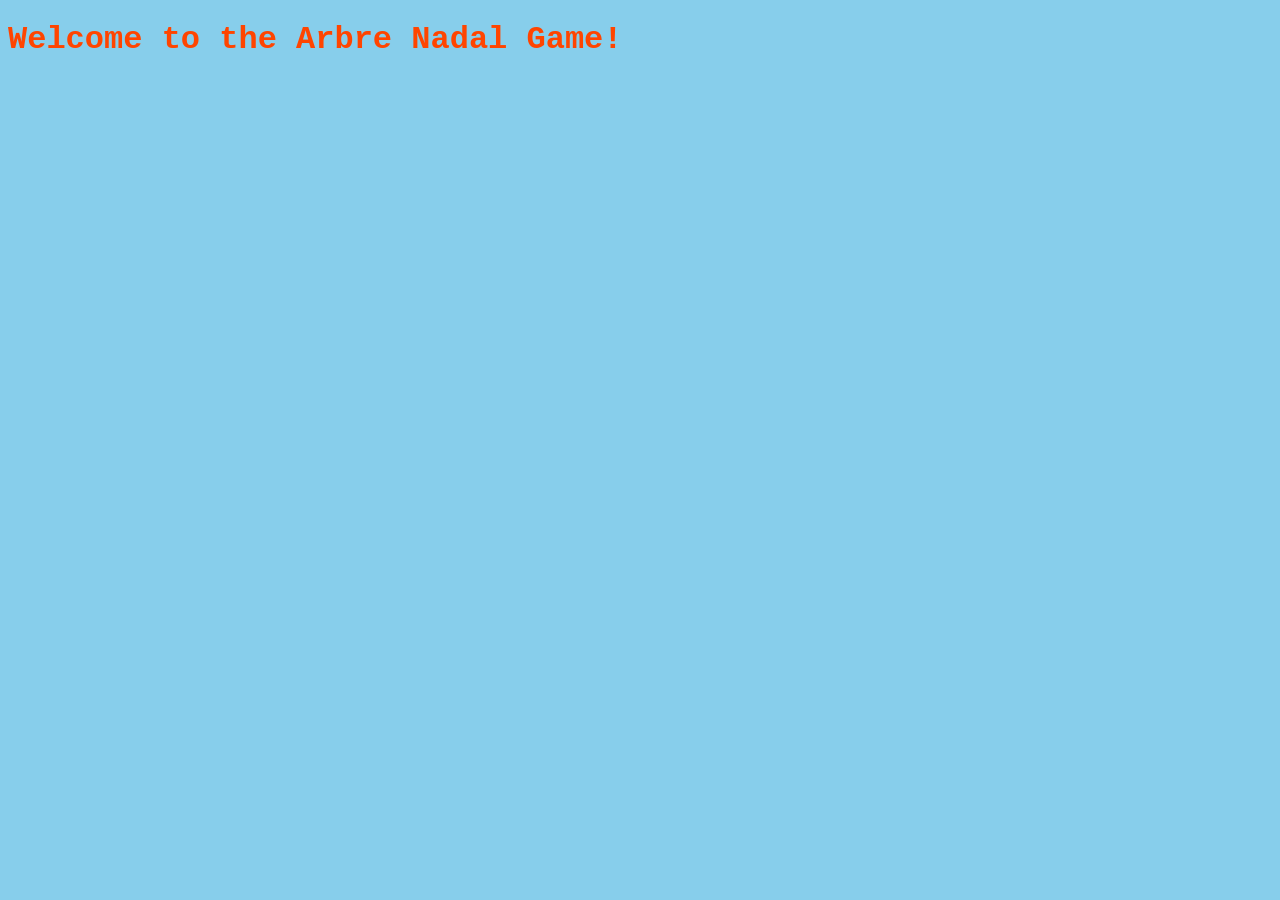
<file: games/1-arbre-nadal/index.html>
<!DOCTYPE html>
<html lang="en">
<head>
    <meta charset="UTF-8">
    <meta name="viewport" content="width=device-width, initial-scale=1.0">
    <title>Arbre Nadal Game</title>
    <link rel="stylesheet" href="style.css">
</head>
<body>
    <h1>Welcome to the Arbre Nadal Game!</h1>
    <script src="script.js"></script>
</body>
</html>
</file>
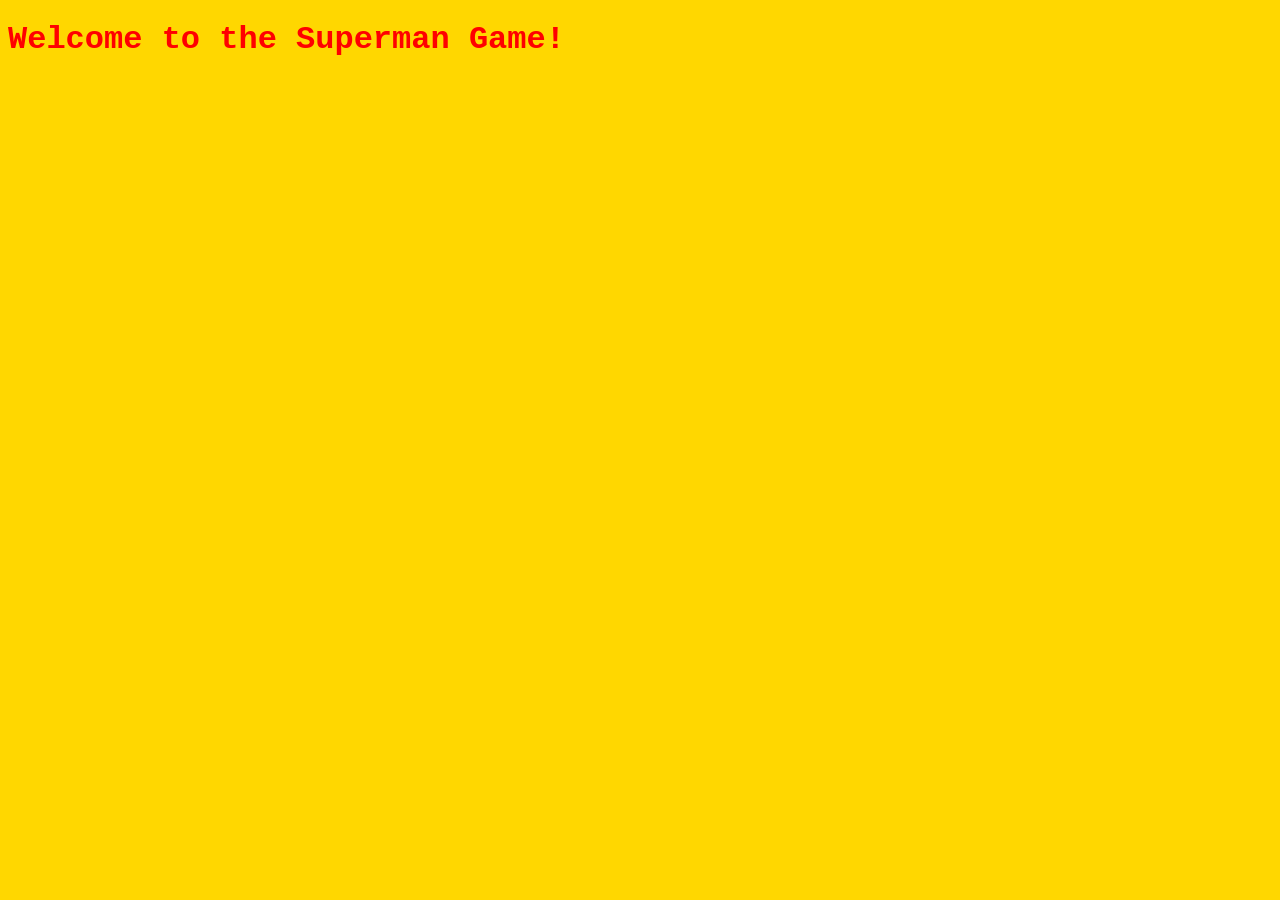
<file: games/2-superman/index.html>
<!DOCTYPE html>
<html lang="en">
<head>
    <meta charset="UTF-8">
    <meta name="viewport" content="width=device-width, initial-scale=1.0">
    <title>Superman Game</title>
    <link rel="stylesheet" href="style.css">
</head>
<body>
    <h1>Welcome to the Superman Game!</h1>
    <script src="script.js"></script>
</body>
</html>
</file>
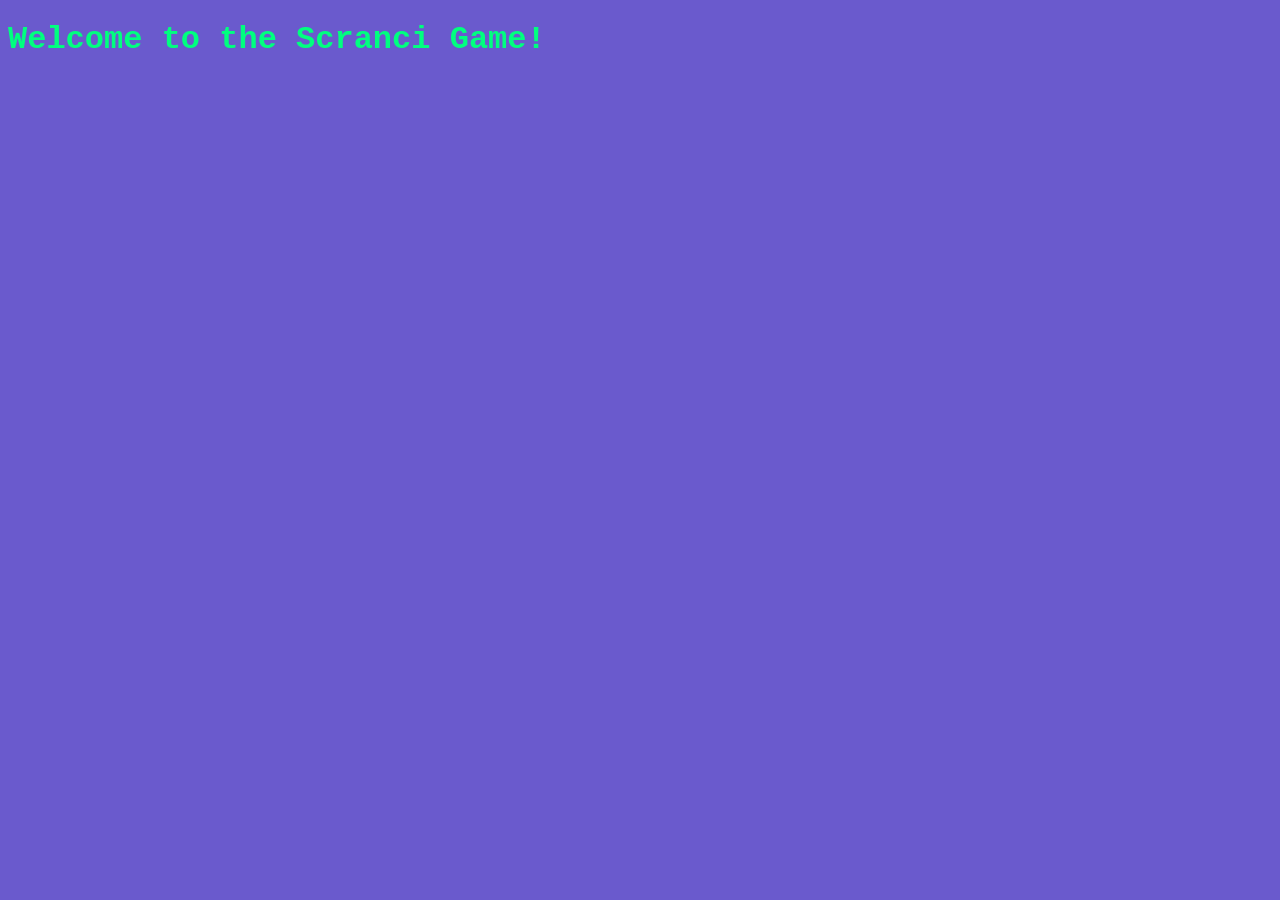
<file: games/3-scranci/index.html>
<!DOCTYPE html>
<html lang="en">
<head>
    <meta charset="UTF-8">
    <meta name="viewport" content="width=device-width, initial-scale=1.0">
    <title>Scranci Game</title>
    <link rel="stylesheet" href="style.css">
</head>
<body>
    <h1>Welcome to the Scranci Game!</h1>
    <script src="script.js"></script>
</body>
</html>
</file>
<file: games/1-arbre-nadal/style.css>
body {
    background-color: #87CEEB;
    color: #000;
    font-family: 'Courier New', Courier, monospace;
}

h1 {
    color: #FF4500;
}
</file>
<file: games/2-superman/style.css>
body {
    background-color: #FFD700;
    color: #000;
    font-family: 'Courier New', Courier, monospace;
}

h1 {
    color: #FF0000;
}
</file>
<file: games/3-scranci/style.css>
body {
    background-color: #6A5ACD;
    color: #FFF;
    font-family: 'Courier New', Courier, monospace;
}

h1 {
    color: #00FF7F;
}
</file>
